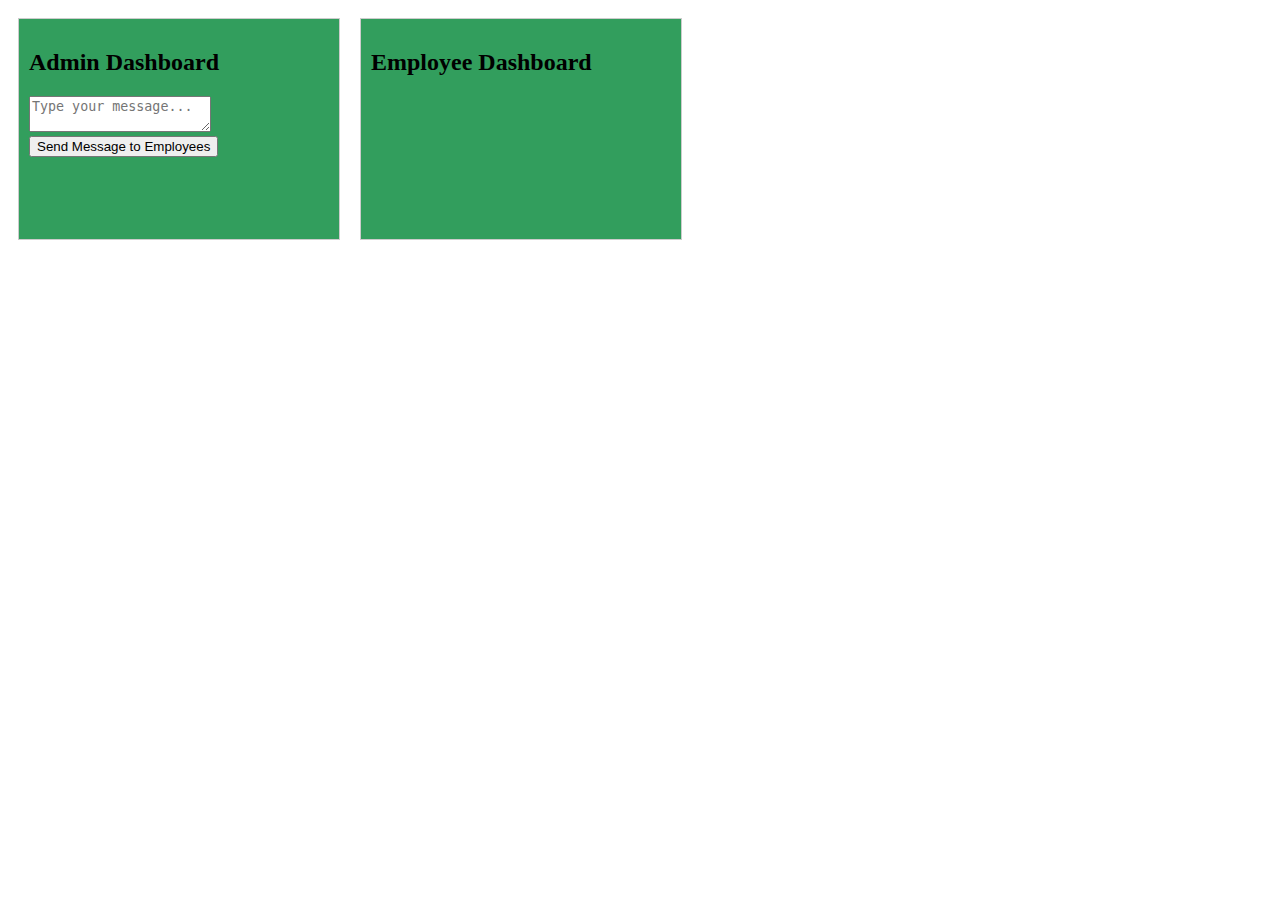
<file: em.html>
<!DOCTYPE html>
<html lang="en">
<head>
<meta charset="UTF-8">
<meta name="viewport" content="width=device-width, initial-scale=1.0">
<link rel="stylesheet" href="https://cdnjs.cloudflare.com/ajax/libs/font-awesome/4.7.0/css/font-awesome.min.css">
    <link rel="stylesheet" href="em.css" />
<title>Admin Dashboard</title>
</head>
<body>

<!-- Admin Dashboard -->
<div class="dashboard" id="adminDashboard">
    <h2>Admin Dashboard</h2>
    <textarea id="adminMessage" placeholder="Type your message..."></textarea>
    <button onclick="sendMessage()">Send Message to Employees</button>
</div>

<!-- Employee Dashboard -->
<div class="dashboard" id="employeeDashboard">
    <h2>Employee Dashboard</h2>
    <div id="employeeMessages"></div>
</div>
<script src="em.js"></script>
</body>
</html>
</file>
<file: em.css>
.dashboard {
    width: 300px;
    height: 200px;
    border: 1px solid #ccc;
    padding: 10px;
    margin: 10px;
    float: left;
    background-color: #329e5d;
}
</file>
